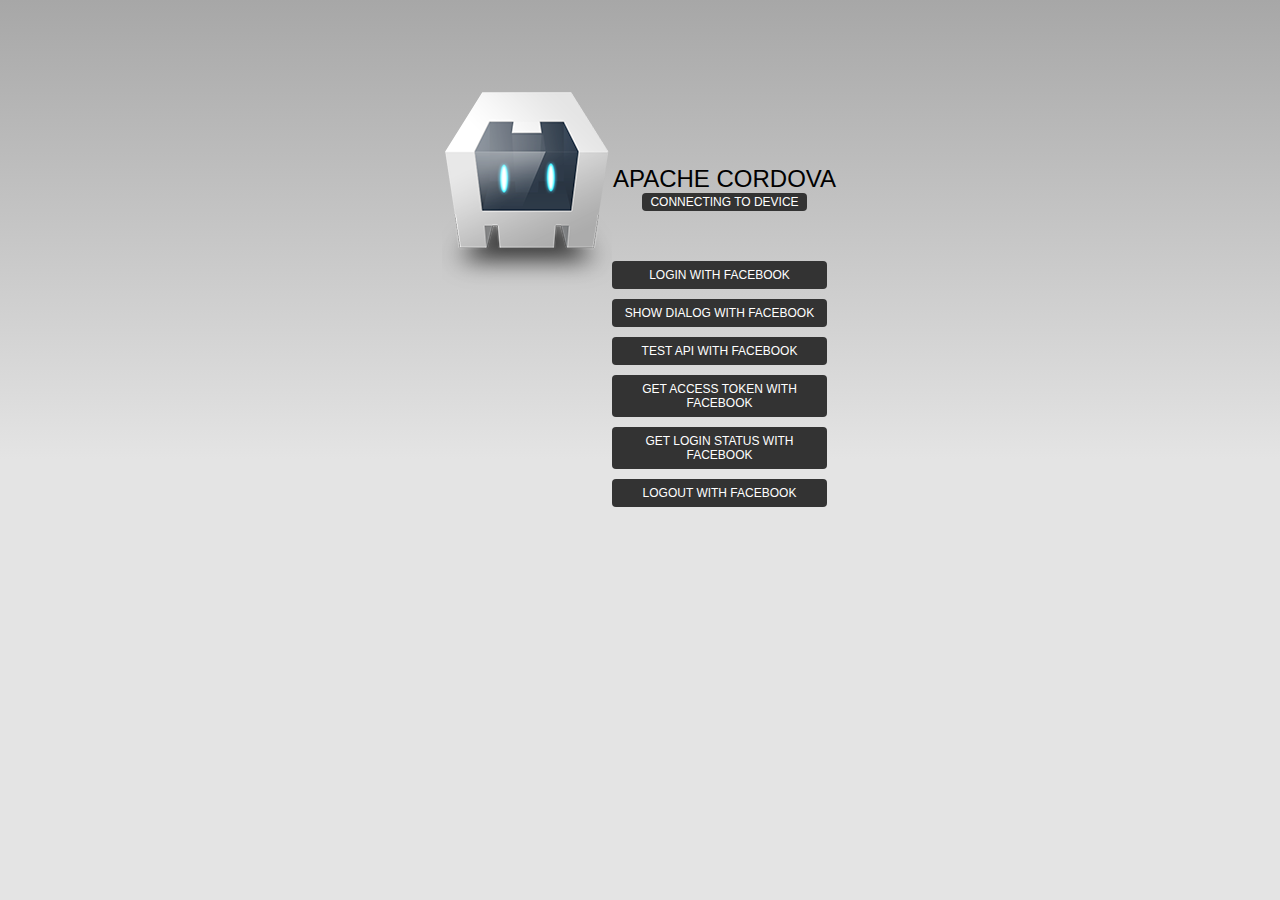
<file: login/plugins/com.phonegap.plugins.facebookconnect/platforms/browser/www/index.html>
<!DOCTYPE html>
<!--
    Licensed to the Apache Software Foundation (ASF) under one
    or more contributor license agreements.  See the NOTICE file
    distributed with this work for additional information
    regarding copyright ownership.  The ASF licenses this file
    to you under the Apache License, Version 2.0 (the
    "License"); you may not use this file except in compliance
    with the License.  You may obtain a copy of the License at

    http://www.apache.org/licenses/LICENSE-2.0

    Unless required by applicable law or agreed to in writing,
    software distributed under the License is distributed on an
    "AS IS" BASIS, WITHOUT WARRANTIES OR CONDITIONS OF ANY
     KIND, either express or implied.  See the License for the
    specific language governing permissions and limitations
    under the License.
-->
<html>
    <head>
        <meta charset="utf-8" />
        <meta name="format-detection" content="telephone=no" />
        <!-- WARNING: for iOS 7, remove the width=device-width and height=device-height attributes. See https://issues.apache.org/jira/browse/CB-4323 -->
        <meta name="viewport" content="user-scalable=no, initial-scale=1, maximum-scale=1, minimum-scale=1, width=device-width, height=device-height, target-densitydpi=device-dpi" />
        <link rel="stylesheet" type="text/css" href="css/index.css" />
        <title>Hello World</title>
    </head>
    <body>
        <div class="app">
            <h1>Apache Cordova</h1>
            <div id="deviceready" class="blink">
                <p class="event listening">Connecting to Device</p>
                <p class="event received">Device is Ready</p>
            </div>
            <div class="event listening button" onclick="login();">Login with Facebook</div>
            <div class="event listening button" onclick="showDialog();">Show Dialog with Facebook</div>
            <div class="event listening button" onclick="apiTest();">Test API with Facebook</div>
            <div class="event listening button" onclick="getAccessToken();">Get access token with Facebook</div>
            <div class="event listening button" onclick="getStatus();">Get login status with Facebook</div>
            <div class="event listening button" onclick="logout();">Logout with Facebook</div>
        </div>
        <div id="fb-root"></div>
        <script type="text/javascript" src="cordova.js"></script>
        <script type="text/javascript">
            var login = function () {
                if (window.cordova.platformId == "browser") {
                    var appId = prompt("Enter FB Application ID", "");
                    facebookConnectPlugin.browserInit(appId);
                }
                facebookConnectPlugin.login( ["email"], 
                    function (response) { alert(JSON.stringify(response)) },
                    function (response) { alert(JSON.stringify(response)) });
            }
            
            var showDialog = function () { 
                facebookConnectPlugin.showDialog( { method: "feed" }, 
                    function (response) { alert(JSON.stringify(response)) },
                    function (response) { alert(JSON.stringify(response)) });
            }
            
            var apiTest = function () { 
                facebookConnectPlugin.api( "me/?fields=id,email", ["user_birthday"],
                    function (response) { alert(JSON.stringify(response)) },
                    function (response) { alert(JSON.stringify(response)) }); 
            }

            var getAccessToken = function () { 
                facebookConnectPlugin.getAccessToken( 
                    function (response) { alert(JSON.stringify(response)) },
                    function (response) { alert(JSON.stringify(response)) });
            }
            
            var getStatus = function () { 
                facebookConnectPlugin.getLoginStatus( 
                    function (response) { alert(JSON.stringify(response)) },
                    function (response) { alert(JSON.stringify(response)) });
            }

            var logout = function () { 
                facebookConnectPlugin.logout( 
                    function (response) { alert(JSON.stringify(response)) },
                    function (response) { alert(JSON.stringify(response)) });
            }
        </script>
    </body>
</html>
</file>
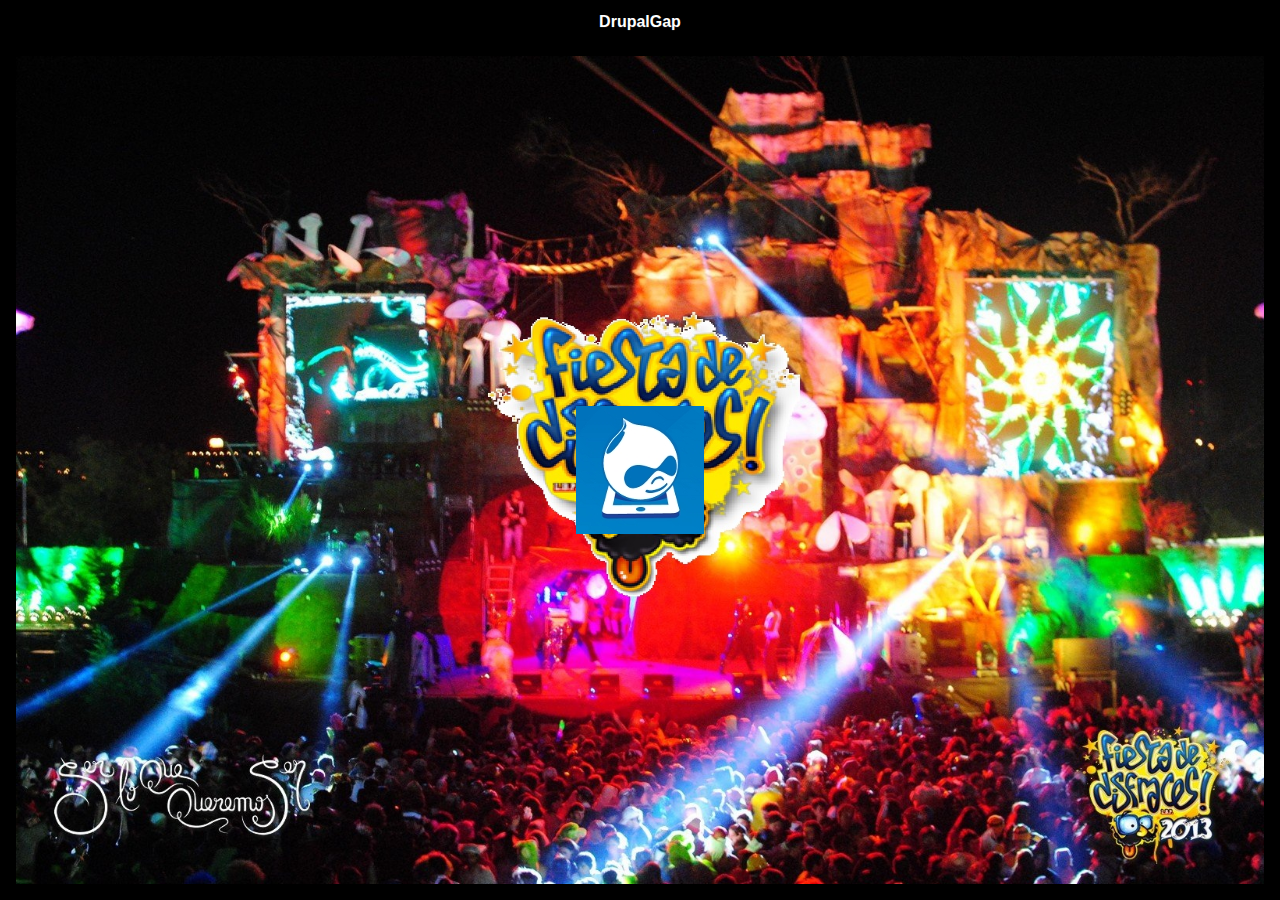
<file: login/www/default.index.html>
<!DOCTYPE html>
<html>
    <head>
    
      <title>DrupalGap</title>

      <meta charset="utf-8" />
      <meta name="format-detection" content="telephone=no" />
      <!-- WARNING: for iOS 7, remove the width=device-width and height=device-height attributes. See https://issues.apache.org/jira/browse/CB-4323 -->
      <meta name="viewport" content="user-scalable=no, initial-scale=1, maximum-scale=1, minimum-scale=1, width=device-width, height=device-height" />
      
      <!-- jQuery Mobile -->
      <link rel="stylesheet" href="jquery.mobile-1.4.2.min.css" />
      <script src="jquery-1.9.1.min.js"></script>
      <script src="jquery.mobile-1.4.2.min.js"></script>
      
      <!-- jDrupal -->
      <script type="text/javascript" charset="utf-8" src="jdrupal-7.x-1.2.min.js"></script>
      
      <!-- DrupalGap -->
      <script type="text/javascript" charset="utf-8" src="bin/drupalgap-7.x-1.1.min.js"></script>
      <script type="text/javascript" charset="utf-8" src="app/settings.js"></script>
      <link rel="stylesheet" href="drupalgap.css" />

    </head>
    <body>

      <!-- Mobile Application Splash Screen -->
      <div id="_drupalgap_splash" data-role="page">
         <div data-role="header" data-theme="b"><h2>DrupalGap</h2></div>
         <div class="ui-content" data-role="content">
            <div id="_drupalgap_splash_content">
              <img src="images/drupalgap.jpg" alt="DrupalGap" style="position: absolute; top: 50%; left: 50%; margin-left: -64px; margin-top: -64px;" />
            </div>
         </div>
      </div>

      <!-- Load DrupalGap -->
      <script type="text/javascript">
        drupalgap_onload();
      </script>

    </body>
</html>
</file>
<file: login/www/drupalgap.css>
/**
 * Splash Screen
 */
 #_drupalgap_splash .ui-content {
   position: absolute; top: 40px; right: 0; bottom: 0; left: 0;
 }
 #_drupalgap_splash_content {
   width: 100%; height: 100%; position: relative;
   background-image: url('images/fondo.jpg');
   background-repeat: no-repeat;
   background-size: 100% 100%;
 }
/* fondo del cuadro principal */
.ui-content {
  background-color: #000000;
  color: #FFFFFF;
}
/**
 * Logo
 */
.logo {
  text-align: center;
}

/**
 * Forms
 */

div.form-item {
  margin-bottom: 1em;
}

/**
 * System Messages
 */

div.messages {
  background-position: 8px 8px; /* LTR */
  background-repeat: no-repeat;
  border: 1px solid;
  margin: 6px 0;
  padding: 10px 10px 10px 50px; /* LTR */
}

div.status {
  background-image: url(images/message-24-ok.png);
  border-color: #be7;
}
div.status,
.ok {
  color: #234600;
}
div.status,
table tr.ok {
  background-color: #f8fff0;
}

div.warning {
  background-image: url(images/message-24-warning.png);
  border-color: #ed5;
}
div.warning,
.warning {
  color: #840;
}
div.warning,
table tr.warning {
  background-color: #fffce5;
}

div.error {
  background-image: url(images/message-24-error.png);
  border-color: #ed541d;
}
div.error,
.error {
  color: #8c2e0b;
}
div.error,
table tr.error {
  background-color: #fef5f1;
}
div.error p.error {
  color: #333;
}

div.messages ul {
  margin: 0 0 0 1em; /* LTR */
  padding: 0;
}
div.messages ul li {
  list-style-image: none;
}

/**
 * Lists
 */
.dg_empty_list_header {
  line-height: 0em;
  margin: 0em 0em 1.3em 0em;
}

/**
 * Images
 */

/**
 * Don't let images stretch out of their parent container in the main content
 * div. Ignore google images.
 */ 
div[role="main"] img,
div[role="banner"] img,
#_drupalgap_splash_content img {
  width: auto !important; 
  width: 100%;
  max-width: 100%;
  max-height: 100%;
}

/**
 * Menus
 */
div[data-role="header"] div[data-role="controlgroup"] .ui-controlgroup-controls .ui-btn-icon-notext {
  padding: .45em 1em;
}
@-moz-document url-prefix() {
    div[data-role="header"] div[data-role="controlgroup"] .ui-controlgroup-controls .ui-btn-icon-notext {
      padding: .4em 1em;
    }
}
</file>
<file: login/plugins/com.phonegap.plugins.facebookconnect/platforms/browser/www/css/index.css>
/*
 * Licensed to the Apache Software Foundation (ASF) under one
 * or more contributor license agreements.  See the NOTICE file
 * distributed with this work for additional information
 * regarding copyright ownership.  The ASF licenses this file
 * to you under the Apache License, Version 2.0 (the
 * "License"); you may not use this file except in compliance
 * with the License.  You may obtain a copy of the License at
 *
 * http://www.apache.org/licenses/LICENSE-2.0
 *
 * Unless required by applicable law or agreed to in writing,
 * software distributed under the License is distributed on an
 * "AS IS" BASIS, WITHOUT WARRANTIES OR CONDITIONS OF ANY
 * KIND, either express or implied.  See the License for the
 * specific language governing permissions and limitations
 * under the License.
 */
* {
    -webkit-tap-highlight-color: rgba(0,0,0,0); /* make transparent link selection, adjust last value opacity 0 to 1.0 */
}

body {
    -webkit-touch-callout: none;                /* prevent callout to copy image, etc when tap to hold */
    -webkit-text-size-adjust: none;             /* prevent webkit from resizing text to fit */
    -webkit-user-select: none;                  /* prevent copy paste, to allow, change 'none' to 'text' */
    background-color:#E4E4E4;
    background-image:linear-gradient(top, #A7A7A7 0%, #E4E4E4 51%);
    background-image:-webkit-linear-gradient(top, #A7A7A7 0%, #E4E4E4 51%);
    background-image:-ms-linear-gradient(top, #A7A7A7 0%, #E4E4E4 51%);
    background-image:-webkit-gradient(
        linear,
        left top,
        left bottom,
        color-stop(0, #A7A7A7),
        color-stop(0.51, #E4E4E4)
    );
    background-attachment:fixed;
    font-family:'HelveticaNeue-Light', 'HelveticaNeue', Helvetica, Arial, sans-serif;
    font-size:12px;
    height:100%;
    margin:0px;
    padding:0px;
    text-transform:uppercase;
    width:100%;
}

/* Portrait layout (default) */
.app {
    background:url(../img/logo.png) no-repeat center top; /* 170px x 200px */
    position:absolute;             /* position in the center of the screen */
    left:50%;
    top:20%;
    height:50px;                   /* text area height */
    width:225px;                   /* text area width */
    text-align:center;
    padding:180px 0px 0px 0px;     /* image height is 200px (bottom 20px are overlapped with text) */
    margin:-115px 0px 0px -112px;  /* offset vertical: half of image height and text area height */
                                   /* offset horizontal: half of text area width */
}

/* Landscape layout (with min-width) */
@media screen and (min-aspect-ratio: 1/1) and (min-width:400px) {
    .app {
        background-position:left center;
        padding:75px 0px 75px 170px;  /* padding-top + padding-bottom + text area = image height */
        margin:-90px 0px 0px -198px;  /* offset vertical: half of image height */
                                      /* offset horizontal: half of image width and text area width */
    }
}

h1 {
    font-size:24px;
    font-weight:normal;
    margin:0px;
    overflow:visible;
    padding:0px;
    text-align:center;
}

.event {
    border-radius:4px;
    -webkit-border-radius:4px;
    color:#FFFFFF;
    font-size:12px;
    margin:0px 30px;
    padding:2px 0px;
}

.event.listening {
    background-color:#333333;
    display:block;
}

.event.received {
    background-color:#4B946A;
    display:none;
}

@keyframes fade {
    from { opacity: 1.0; }
    50% { opacity: 0.4; }
    to { opacity: 1.0; }
}
 
@-webkit-keyframes fade {
    from { opacity: 1.0; }
    50% { opacity: 0.4; }
    to { opacity: 1.0; }
}
 
.blink {
    animation:fade 3000ms infinite;
    -webkit-animation:fade 3000ms infinite;
}

.button {
    margin: 10px 10px 0 0;
    padding: 7px 0;
}

#deviceready {
    margin-bottom: 50px;
}
</file>
